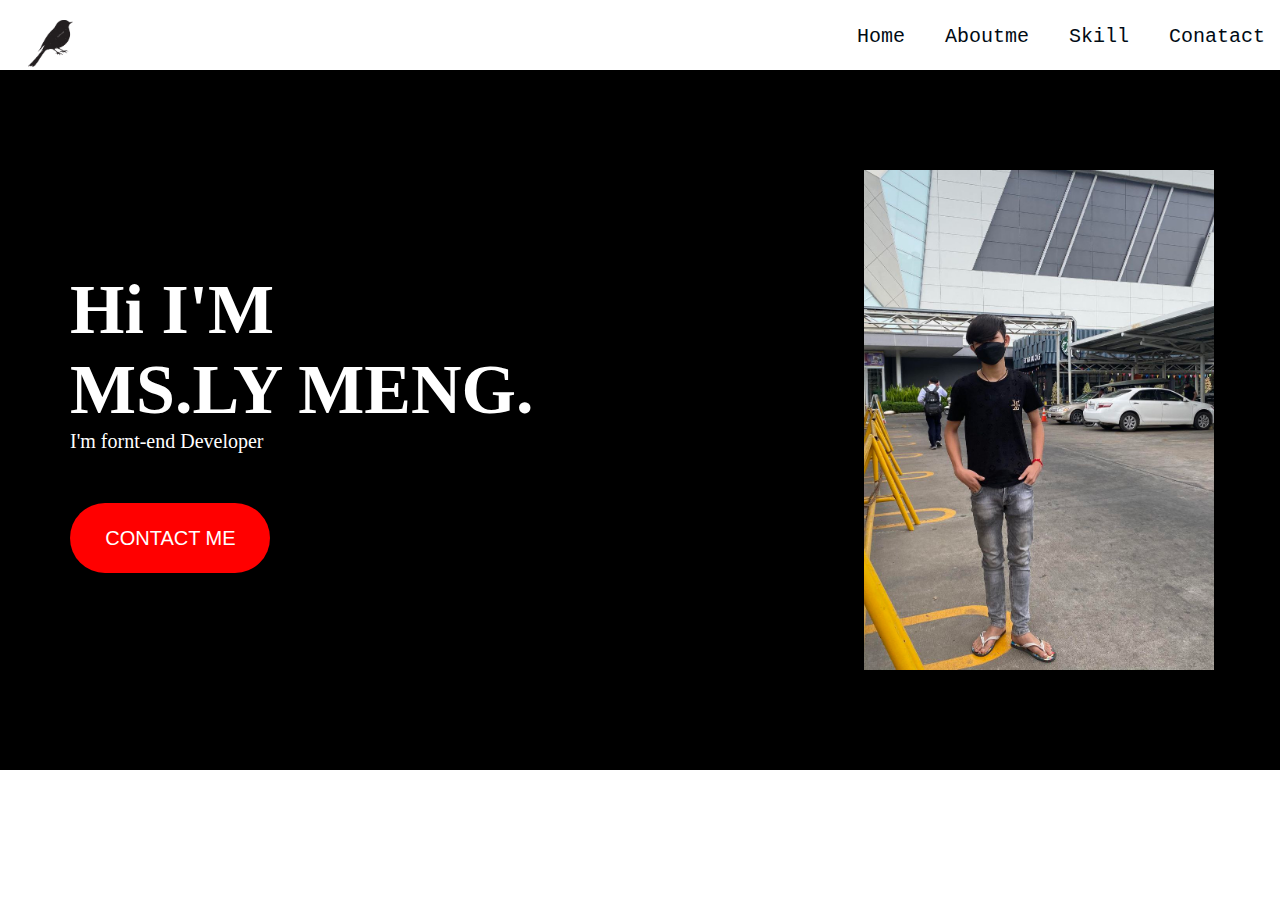
<file: index.html>
<!DOCTYPE html>
<html lang="en">
  <head>
    <meta charset="UTF-8" />
    <meta name="viewport" content="width=device-width, initial-scale=1.0" />
    <title>Home</title>
    <link rel="stylesheet" href="home.css" />
  </head>
  <body>
    <div class="container">
      <!-- <div class="header">
        <ul>
          <li><a href=""></a>HORT LY MENG</li>
          <li><a href=""></a>Home</li>
          <li><a href=""></a>About</li>
          <li><a href=""></a>Skill</li>
          <li><a href=""></a>Contact</li>
        </ul> -->
      <!-- </div> -->
      <div class="header">
        <div class="logo"></div>
        <nav class="navbar">
          <a href="#">Home</a>
          <a href="#">Aboutme </a>
          <a href="#">Skill</a>
          <a href="#">Conatact</a>
        </nav>
      </div>

      <div class="text">
        <h1>Hi I'M <br />MS.LY MENG.</h1>
        <p>I'm fornt-end Developer</p>
        <button><a href="">CONTACT ME</a></button>
      </div>
      <div class="photo">
        <div class="img">
          <img src="img/home-photo.jpg" alt="" />
        </div>
      </div>
    </div>
  </body>
</html>
</file>
<file: home.css>
* {
  margin: 0;
  padding: 0;
  box-sizing: border-box;
}

.container {
  width: 100%;
  height: auto;
  background-color: black;
  margin: auto;
}
.header {
  width: 100%;
  height: 94px;
  background-color: black;
}
.header ul li {
  display: inline-block;
  list-style: none;
  margin: 10px 45px;
}
.header ul li a {
  color: black;
  font-size: 50px;  
  font-weight: bold;
}
.text {
  width: 50%;
  height: 700px;
  margin-bottom: 10px;
  float: left;
  background-color: black;
}
.photo {
  width: 50%;
  height: 700px;
  float: left;
  background-color: black;
}
.img {
  width: 350px;
  height: 500px;
  margin-top: 100px;
  margin-left: 35%;
}
.img img {
  width: 100%;
  height: 100%;
  object-fit: cover;
}
.text h1 {
  color: white;
  margin-left: 70px;
  margin-top: 200px;
  font-size: 70px;
}
.text p {
  color: white;
  margin-left: 70px;
  font-size: 20px;
}
.text button {
  width: 200px;
  height: 70px;
  border: none;
  border-radius: 50px;
  margin-left: 11%;
  margin-top: 50px;
  background-color: red;
}
.text button a {
  text-decoration: none;
  color: white;
  font-size: 20px;
}
.btn {
  display: inline-block;
  border-radius: 20px;
  background: red;
  width: 20%;

  padding: 20px 20px;
}
.navbar {
  display: flex;
  flex-direction: row;
  justify-content: end;
  gap: 10px;
}
.navbar a {
  font-size: 20px;
  color: rgb(1, 11, 20);
  font-family: "Courier New", Courier, monospace;
  text-decoration: none;
  display: block;
  padding: 15px;
  padding-top: 25px;
}
.navbar a:hover {
  color: red;
}
.logo {
  width: 100px;
  height: 50px;
  position: absolute;
  background-image: url(img/jkkkk.png);
  background-position: center;
  background-repeat: no-repeat;
  background-size: contain;
  top: 20px;
}
.header {
  width: 100%;
  height: 70px;
  background-color: white;
}
</file>
